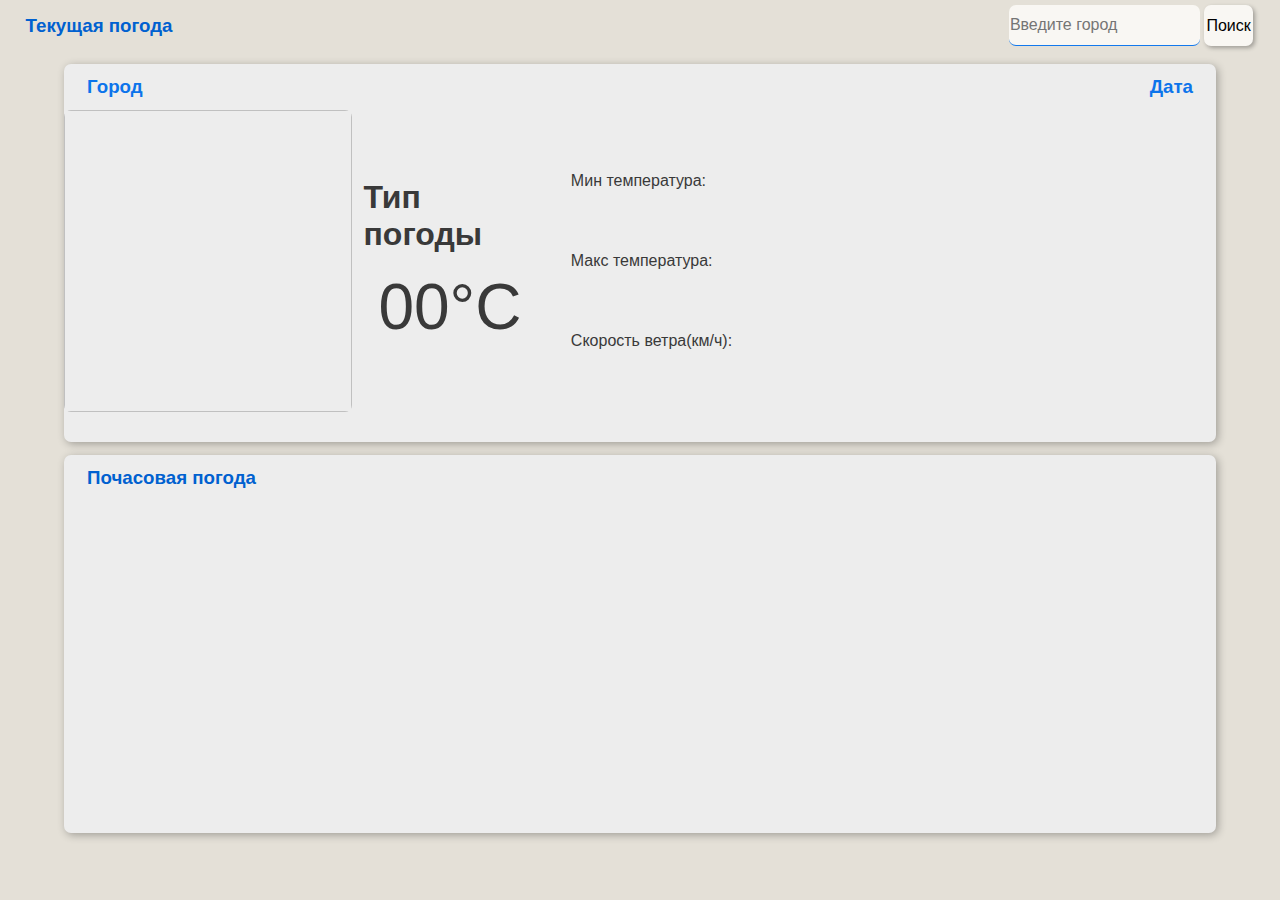
<file: Dz01.04.2024/Test/wwwroot/index.html>
<!doctype html>
<html>
	<head>
		<meta charset="utf-8">
		<meta name="viewport" content="width=device-width" initial-scale="1.0">
		<title>My sinoptik</title>
		<link rel='icon' href="textures/favicon.png"/>
		<link rel="stylesheet" href="style.css"/>
		<script src="https://code.jquery.com/jquery-3.7.1.min.js" integrity="sha256-/JqT3SQfawRcv/BIHPThkBvs0OEvtFFmqPF/lYI/Cxo=" crossorigin="anonymous"></script>
		<script src='script.js'></script>
	</head>
	<body>
		<header class="head">
			<h3 id="maintext">Текущая погода</h3>
			<div class="in">
				<input class="inpcity" type="text" placeholder="Введите город">
				<input class="but" type="button" value="Поиск">
			</div>
		</header>
		<section class="blocks">
			<header class="hsect">
				<h3 id="cityName">Город</h3><h3 id="date">Дата</h3>
			</header>
			<div class="under">
				<img class="left" id="weatherImage">
				<div class="center">
					<h1 id="weatherType">Тип погоды</h1>
					<p id="temperature">00°C</p>
				</div>
				<div class="right">
					<p id="minTemperature">Мин температура:</p>
					<p id="maxTemperature">Макс температура:</p>
					<p id="windSpeed">Скорость ветра(км/ч):</p>
				</div>
			</div>
		</section>
		<section class="blocks">
			<header class="head"><h3>Почасовая погода</h3></header>
			<div class="bottom" id="hourlyWeather">
				
			</div>
		</section>
	</body>
</html>
</file>
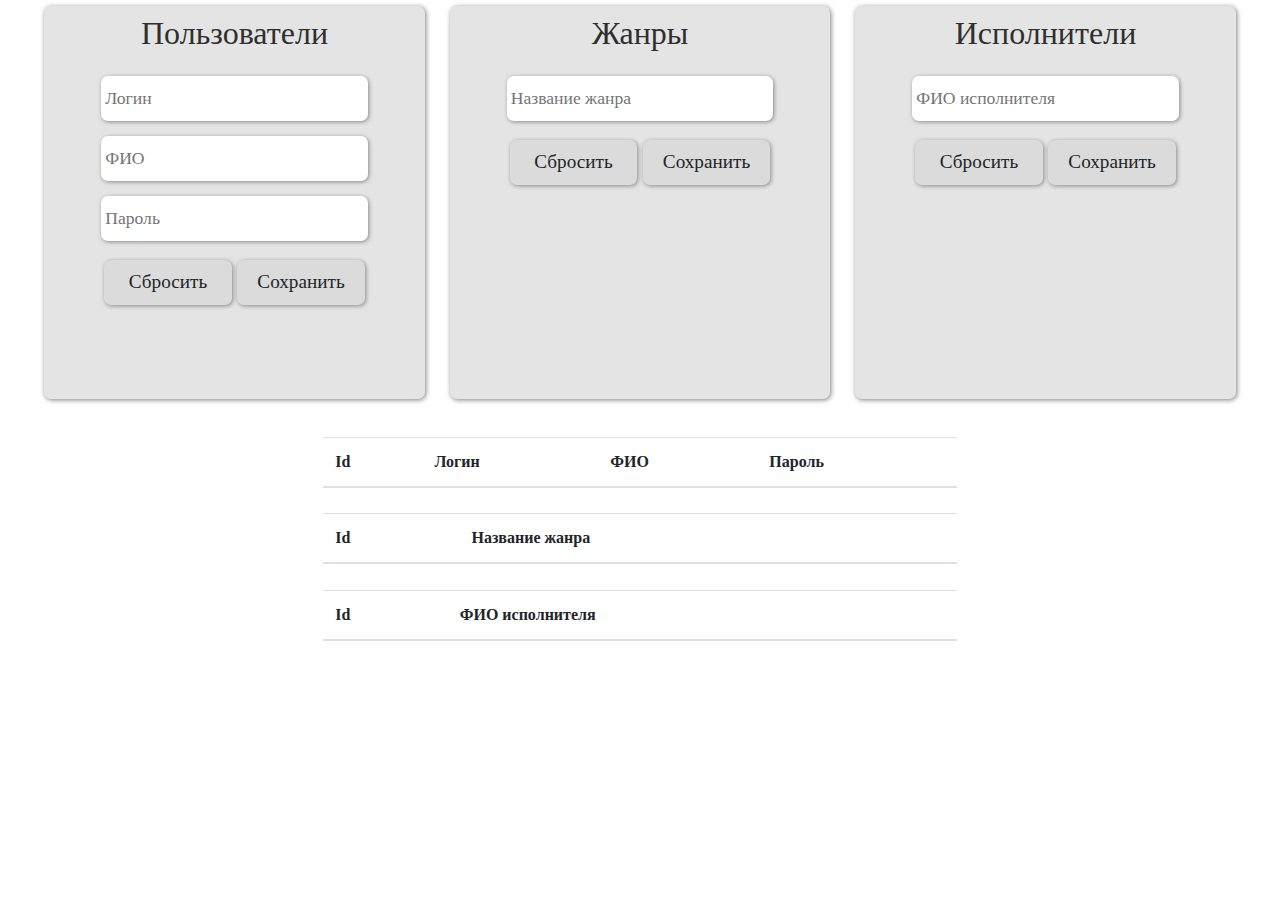
<file: Dz06.05.2024/Dz06.05.2024/wwwroot/Index.html>
﻿<!DOCTYPE html>
<html>
    <head>
        <meta charset="utf-8" />
        <meta name="viewport" content="width=device-width" initial-scale="1.0">
        <title></title>
        <link href="https://stackpath.bootstrapcdn.com/bootstrap/4.4.0/css/bootstrap.min.css" rel="stylesheet" />
        <link rel="stylesheet" href="style.css" />
        <script src="https://code.jquery.com/jquery-3.7.1.min.js" integrity="sha256-/JqT3SQfawRcv/BIHPThkBvs0OEvtFFmqPF/lYI/Cxo=" crossorigin="anonymous"></script>
        <script src='script.js'></script>
    </head>
    <body>
        <section class="top">
            <form class="forms" name="UserForm">
                <h2>Пользователи</h2>
                <input type="hidden" name="Id" value="0" />
                <input class="inputs" type="text" placeholder="Логин" name="login" />
                <input class="inputs" type="text" placeholder="ФИО" name="fullname" />
                <input class="inputs" type="password" placeholder="Пароль" name="password" />
                <div class="btns">
                    <a id="reset1" class="btn">Сбросить</a>
                    <a id="submit1" class="btn">Сохранить</a>
                </div>
            </form>
            <form class="forms" name="GenreForm">
                <h2>Жанры</h2>
                <input type="hidden" name="Id" value="0" />
                <input class="inputs" type="text" placeholder="Название жанра" name="name" />
                <div class="btns">
                    <a id="reset2" class="btn">Сбросить</a>
                    <a id="submit2" class="btn">Сохранить</a>
                </div>
            </form>
            <form class="forms" name="PerformerForm">
                <h2>Исполнители</h2>
                <input type="hidden" name="Id" value="0" />
                <input class="inputs" type="text" placeholder="ФИО исполнителя" name="pfullname" />
                <div class="btns">
                    <a id="reset3" class="btn">Сбросить</a>
                    <a id="submit3" class="btn">Сохранить</a>
                </div>
            </form>
        </section>
        <section class="bottom">
            <table class="table table-condensed table-striped col-md-6">
                <thead>
                    <tr>
                        <th>Id</th>
                        <th>Логин</th>
                        <th>ФИО</th>
                        <th>Пароль</th>
                    </tr>
                </thead>
                <tbody id="userbody"></tbody>
            </table>
            <table class="table table-condensed table-striped col-md-6">
                <thead>
                    <tr>
                        <th>Id</th>
                        <th>Название жанра</th>
                    </tr>
                </thead>
                <tbody id="genrebody"></tbody>
            </table>
            <table class="table table-condensed table-striped col-md-6">
                <thead>
                    <tr>
                        <th>Id</th>
                        <th>ФИО исполнителя</th>
                    </tr>
                </thead>
                <tbody id="performerbody"></tbody>
            </table>
        </section>
    </body>
</html>
</file>
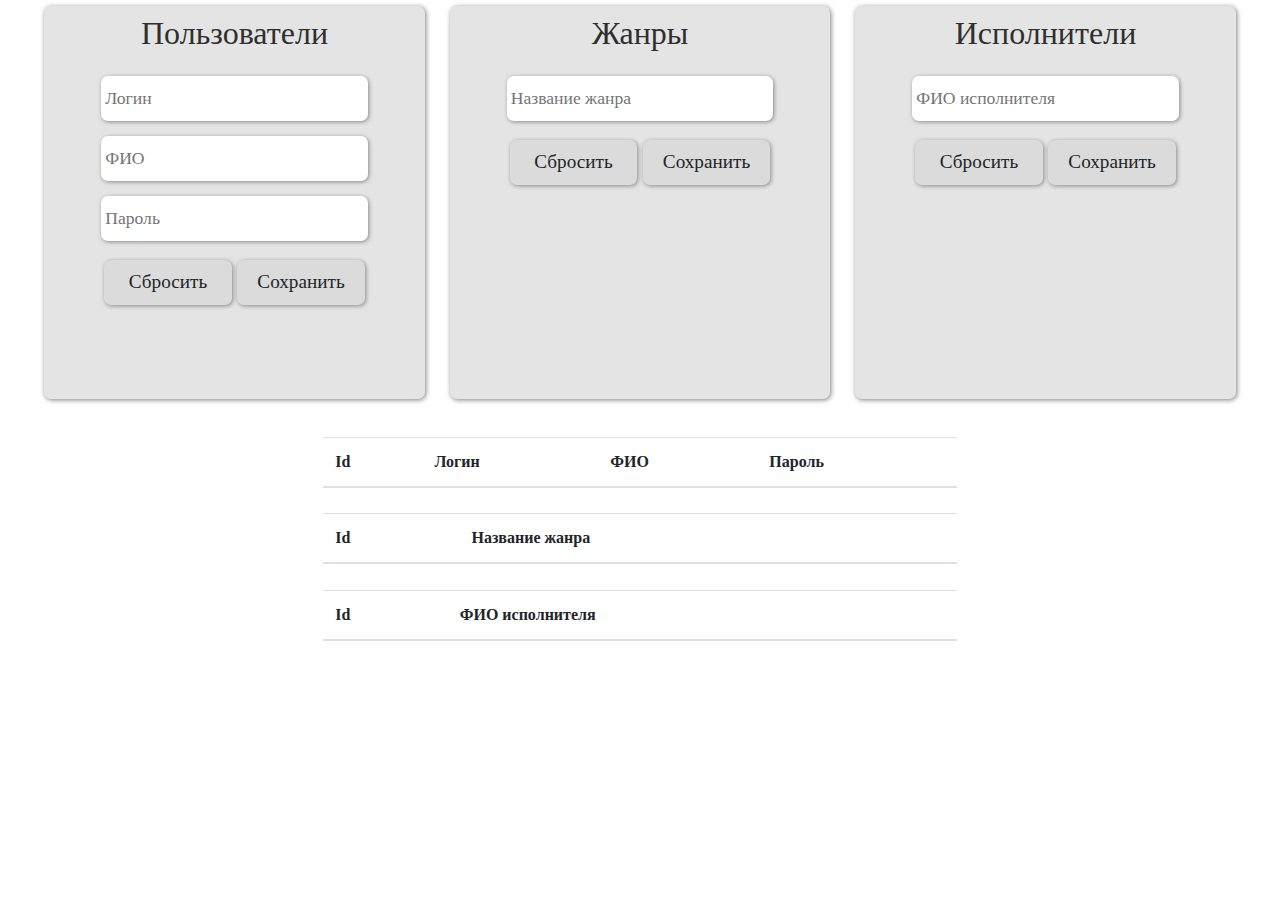
<file: Dz08.05.2024/WebApiClient/WebApiClient/wwwroot/Index.html>
﻿<!DOCTYPE html>
<html>
    <head>
        <meta charset="utf-8" />
        <meta name="viewport" content="width=device-width" initial-scale="1.0">
        <title></title>
        <link href="https://stackpath.bootstrapcdn.com/bootstrap/4.4.0/css/bootstrap.min.css" rel="stylesheet" />
        <link rel="stylesheet" href="style.css" />
        <script src="https://code.jquery.com/jquery-3.7.1.min.js" integrity="sha256-/JqT3SQfawRcv/BIHPThkBvs0OEvtFFmqPF/lYI/Cxo=" crossorigin="anonymous"></script>
        <script src='script.js'></script>
    </head>
    <body>
        <section class="top">
            <form class="forms" name="UserForm">
                <h2>Пользователи</h2>
                <input type="hidden" name="Id" value="0" />
                <input class="inputs" type="text" placeholder="Логин" name="login" />
                <input class="inputs" type="text" placeholder="ФИО" name="ufio" />
                <input class="inputs" type="password" placeholder="Пароль" name="password" />
                <div class="btns">
                    <a id="reset1" class="btn">Сбросить</a>
                    <a id="submit1" class="btn">Сохранить</a>
                </div>
            </form>
            <form class="forms" name="GenreForm">
                <h2>Жанры</h2>
                <input type="hidden" name="Id" value="0" />
                <input class="inputs" type="text" placeholder="Название жанра" name="name" />
                <div class="btns">
                    <a id="reset2" class="btn">Сбросить</a>
                    <a id="submit2" class="btn">Сохранить</a>
                </div>
            </form>
            <form class="forms" name="PerformerForm">
                <h2>Исполнители</h2>
                <input type="hidden" name="Id" value="0" />
                <input class="inputs" type="text" placeholder="ФИО исполнителя" name="fio" />
                <div class="btns">
                    <a id="reset3" class="btn">Сбросить</a>
                    <a id="submit3" class="btn">Сохранить</a>
                </div>
            </form>
        </section>
        <section class="bottom">
            <table class="table table-condensed table-striped col-md-6">
                <thead>
                    <tr>
                        <th>Id</th>
                        <th>Логин</th>
                        <th>ФИО</th>
                        <th>Пароль</th>
                    </tr>
                </thead>
                <tbody id="userbody"></tbody>
            </table>
            <table class="table table-condensed table-striped col-md-6">
                <thead>
                    <tr>
                        <th>Id</th>
                        <th>Название жанра</th>
                    </tr>
                </thead>
                <tbody id="genrebody"></tbody>
            </table>
            <table class="table table-condensed table-striped col-md-6">
                <thead>
                    <tr>
                        <th>Id</th>
                        <th>ФИО исполнителя</th>
                    </tr>
                </thead>
                <tbody id="performerbody"></tbody>
            </table>
        </section>
    </body>
</html>
</file>
<file: Dz01.04.2024/Test/wwwroot/style.css>
*{
    margin:0;
    padding:0;
    box-sizing:border-box;
    -webkit-user-drag:none;
    user-select:none;
    font-family:sans-serif;
}
body{
    background:rgb(228, 224, 215);
    display:flex;
    flex-direction:column;
    align-items:center;
}
.head{
    padding:2%;
    height:5vh;
    width:100%;
    display:flex;
    justify-content:space-between;
    align-items:center;
}
.head h3{color:rgb(0, 97, 208);}
.in{
    width:20%;
    display:flex;
}
.head .inpcity{
    padding-left:.5%;
    height:4.5vh;
    width:78%;
    background:rgb(249, 247, 243);
    border:none;
    color:rgb(0, 75, 160);
    border-bottom:1px solid rgb(19, 121, 237);
    border-radius:7px;
    font-size:1em;
    outline:none;
    transition:.15s;
}
.head .inpcity:hover{border-bottom:2px solid rgb(57, 149, 255);}
.head .inpcity:active{transform:scale(0.98);}
.head .inpcity:focus{border-bottom:2px solid rgb(11, 75, 149);}
.but{
    margin-left:1.5%;
    height:4.5vh;
    width:20%;
    background:rgb(249, 247, 243);
    border-radius:7px;
    border:none;
    box-shadow:2px 2px 4px rgb(0, 0, 0, 0.3);
    font-size:1em;
    outline:none;
    transition:.15s;
}
.but:hover{
    color:rgb(0, 97, 208);
    box-shadow:3px 3px 6px rgb(0, 0, 0, 0.5);
}
.but:active{transform:scale(0.97);}
.blocks{
    margin-top:1%;
    height:42vh;
    width:90%;
    background:rgb(237, 237, 237);
    border-radius:7px;
    color:rgb(57, 57, 57);
    box-shadow:2px 2px 8px rgb(0, 0, 0, 0.3);
}
.hsect{
    padding:2%;
    width:100%;
    height:10%;
    display:flex;
    justify-content:space-between;
    align-items:center;
}
.hsect h3{color:rgb(12, 116, 235);}
.under{
    height:80%;
    width:100%;
    display:flex;
    align-items:center;
}
.left{
    height:100%;
    width:25%;
    border-radius:7px;
    background:cover;
}
.center{
    margin-left:1%;
    height:100%;
    width:15%;
    display:flex;
    flex-direction:column;
    align-items:center;
    justify-content:center;
}
.center p{
    margin-top:10%;
    font-size:4em;
}
.right{
    margin-left:3%;
    height:100%;
    width:20%;
    display:flex;
    flex-direction:column;
    justify-content:space-evenly;
}
.bottom{
    padding:2%;
    height:80%;
    width:100%;
    display:flex;
    align-items:center;
    justify-content:space-around;
}
.wplate{
    height:100%;
    width:10%;
    border:2px ridge gray;
    border-radius:7px;
    display:flex;
    flex-direction:column;
    justify-content:space-between;
    align-items:center;
}
.timg{
    height:50%;
    width:100%;
    border-radius:7px;
    background:cover;
}
</file>
<file: Dz06.05.2024/Dz06.05.2024/wwwroot/style.css>
﻿* {
    margin: 0;
    padding: 0;
    box-sizing: border-box;
    -webkit-user-drag: none;
    user-select: none;
    font-family: Bahnschrift;
}
::-webkit-scrollbar {
    width: 15px;
}
::-webkit-scrollbar-track {
    background: #e3e3e3;
    border-radius: 7px;
    box-shadow: inset 0px 0px 4px rgb(0,0,0,0.2);
}
::-webkit-scrollbar-thumb {
    background: linear-gradient(to bottom, #b8b8b8, #979797);
    border-radius: 20px;
}
.top{
    padding:.5%;
    height:45vh;
    width:100%;
    display:flex;
    justify-content:center;
    align-items:center;
}
.top .forms{
    margin:1%;
    height:100%;
    width:30%;
    background:#e4e4e4;
    border-radius:7px;
    box-shadow:1px 1px 5px rgb(0,0,0,0.5);
    display:flex;
    flex-direction:column;
    align-items:center;
}
.top .forms h2{
    margin-top:2%;
    color:#2f2f2f;
}
.top .forms .inputs {
    margin-top:4%;
    padding-left: 1%;
    width: 70%;
    height: 5vh;
    border: none;
    border-radius: 7px;
    box-shadow: 1px 1px 4px rgb(0,0,0,0.4);
    font-size: 1.1em;
    outline:none;
    transition:.15s;
}
.top .forms .inputs:hover { box-shadow: 2px 2px 6px rgb(0,0,0,0.5); }
.top .forms .inputs:active { transform:scale(0.98); }
.top .forms .inputs:focus { border:2px ridge #b2b2b2; }
.top .forms .btns {
    margin-top:5%;
    height:5vh;
    width:70%;
    display:flex;
    justify-content:center;
    align-items:center;
}
.btn {
    margin: 1%;
    width: 48%;
    height: 100%;
    background: #dbdbdb;
    border: none;
    border-radius: 7px;
    box-shadow: 1px 1px 4px rgb(0,0,0,0.4);
    font-size: 1.2em;
    display: flex;
    justify-content: center;
    align-items: center;
    transition: .15s;
}
.btn:hover {
    box-shadow: 2px 2px 6px rgb(0,0,0,0.5);
    color:#1970e5;
}
.btn:active { transform:scale(0.97); }
.bottom {
    margin: 1% auto;
    padding: .5%;
    height: auto;
    width: 100%;
    overflow: auto;
    display: flex;
    flex-wrap: wrap;
    justify-content: center;
}
.bottom table{ margin:1%; }
.second{
    width:50%;
    height:4vh;
    font-size:1em;
}
</file>
<file: Dz08.05.2024/WebApiClient/WebApiClient/wwwroot/style.css>
﻿* {
    margin: 0;
    padding: 0;
    box-sizing: border-box;
    -webkit-user-drag: none;
    user-select: none;
    font-family: Bahnschrift;
}
::-webkit-scrollbar {
    width: 15px;
}
::-webkit-scrollbar-track {
    background: #e3e3e3;
    border-radius: 7px;
    box-shadow: inset 0px 0px 4px rgb(0,0,0,0.2);
}
::-webkit-scrollbar-thumb {
    background: linear-gradient(to bottom, #b8b8b8, #979797);
    border-radius: 20px;
}
.top{
    padding:.5%;
    height:45vh;
    width:100%;
    display:flex;
    justify-content:center;
    align-items:center;
}
.top .forms{
    margin:1%;
    height:100%;
    width:30%;
    background:#e4e4e4;
    border-radius:7px;
    box-shadow:1px 1px 5px rgb(0,0,0,0.5);
    display:flex;
    flex-direction:column;
    align-items:center;
}
.top .forms h2{
    margin-top:2%;
    color:#2f2f2f;
}
.top .forms .inputs {
    margin-top:4%;
    padding-left: 1%;
    width: 70%;
    height: 5vh;
    border: none;
    border-radius: 7px;
    box-shadow: 1px 1px 4px rgb(0,0,0,0.4);
    font-size: 1.1em;
    outline:none;
    transition:.15s;
}
.top .forms .inputs:hover { box-shadow: 2px 2px 6px rgb(0,0,0,0.5); }
.top .forms .inputs:active { transform:scale(0.98); }
.top .forms .inputs:focus { border:2px ridge #b2b2b2; }
.top .forms .btns {
    margin-top:5%;
    height:5vh;
    width:70%;
    display:flex;
    justify-content:center;
    align-items:center;
}
.btn {
    margin: 1%;
    width: 48%;
    height: 100%;
    background: #dbdbdb;
    border: none;
    border-radius: 7px;
    box-shadow: 1px 1px 4px rgb(0,0,0,0.4);
    font-size: 1.2em;
    display: flex;
    justify-content: center;
    align-items: center;
    transition: .15s;
}
.btn:hover {
    box-shadow: 2px 2px 6px rgb(0,0,0,0.5);
    color:#1970e5;
}
.btn:active { transform:scale(0.97); }
.bottom {
    margin: 1% auto;
    padding: .5%;
    height: auto;
    width: 100%;
    overflow: auto;
    display: flex;
    flex-wrap: wrap;
    justify-content: center;
}
.bottom table{ margin:1%; }
.second{
    width:50%;
    height:4vh;
    font-size:1em;
}
</file>
